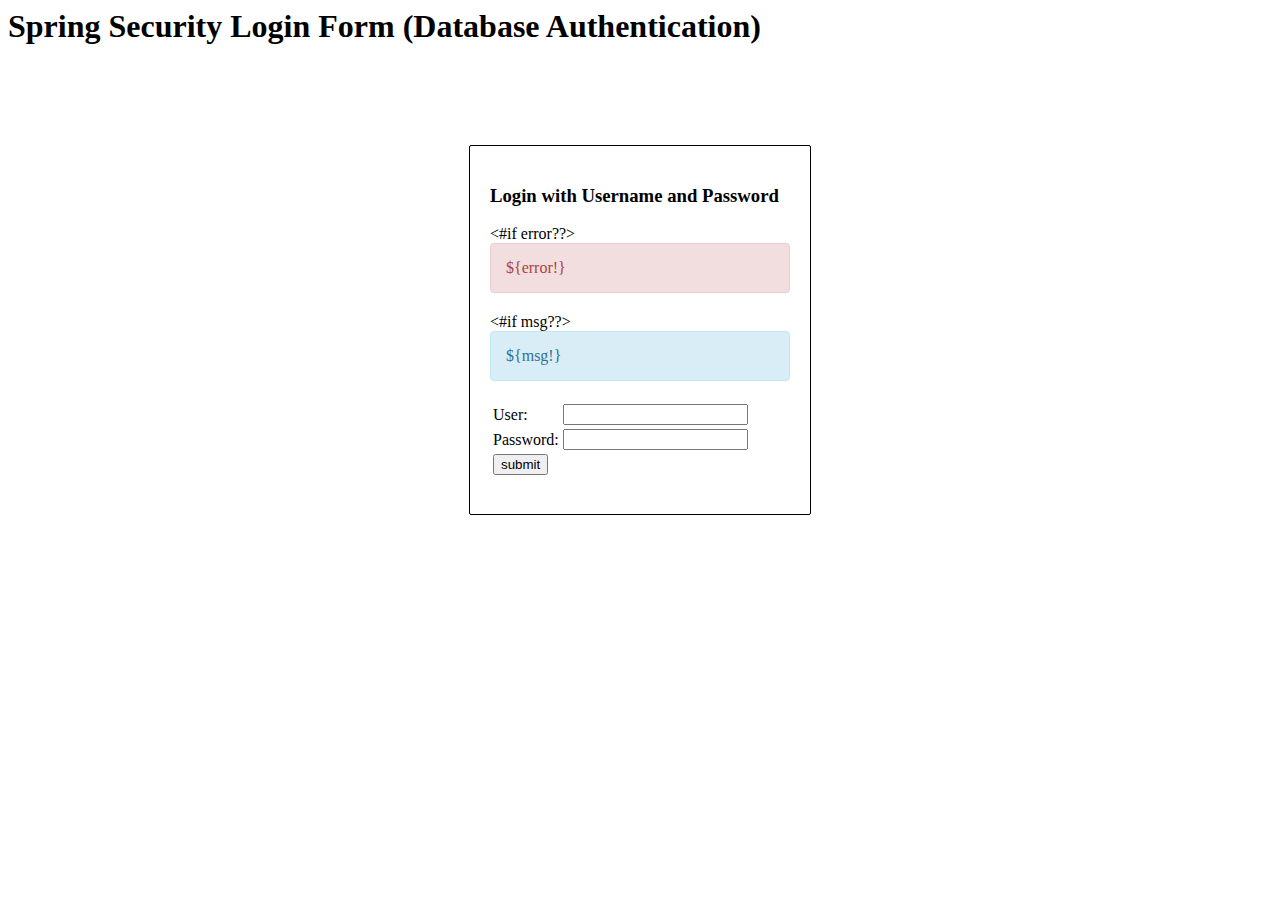
<file: src/main/webapp/login.html>
<html>
<head>
<title>Login Page</title>
<style>
.error {
	padding: 15px;
	margin-bottom: 20px;
	border: 1px solid transparent;
	border-radius: 4px;
	color: #a94442;
	background-color: #f2dede;
	border-color: #ebccd1;
}
 
.msg {
	padding: 15px;
	margin-bottom: 20px;
	border: 1px solid transparent;
	border-radius: 4px;
	color: #31708f;
	background-color: #d9edf7;
	border-color: #bce8f1;
}
 
#login-box {
	width: 300px;
	padding: 20px;
	margin: 100px auto;
	background: #fff;
	-webkit-border-radius: 2px;
	-moz-border-radius: 2px;
	border: 1px solid #000;
}
</style>
</head>
<body onload='document.loginForm.username.focus();'>
 
	<h1>Spring Security Login Form (Database Authentication)</h1>
 
	<div id="login-box">
 
		<h3>Login with Username and Password</h3>
 
		<#if error??>
			<div class="error">${error!}</div>
		</#if>
		<#if msg??>
			<div class="msg">${msg!}</div>
		</#if>
 
		<form name='loginForm'
		  action="/j_spring_security_check" method='POST'>
 
		<table>
			<tr>
				<td>User:</td>
				<td><input type='text' name='j_username'></td>
			</tr>
			<tr>
				<td>Password:</td>
				<td><input type='password' name='j_password' /></td>
			</tr>
			<tr>
				<td colspan='2'><input name="submit" type="submit"
				  value="submit" /></td>
			</tr>
		  </table>
 
		  <input type="hidden" name="${_csrf.parameterName}"
			value="${_csrf.token}" />
 
		</form>
	</div>
 
</body>
</html>
</file>
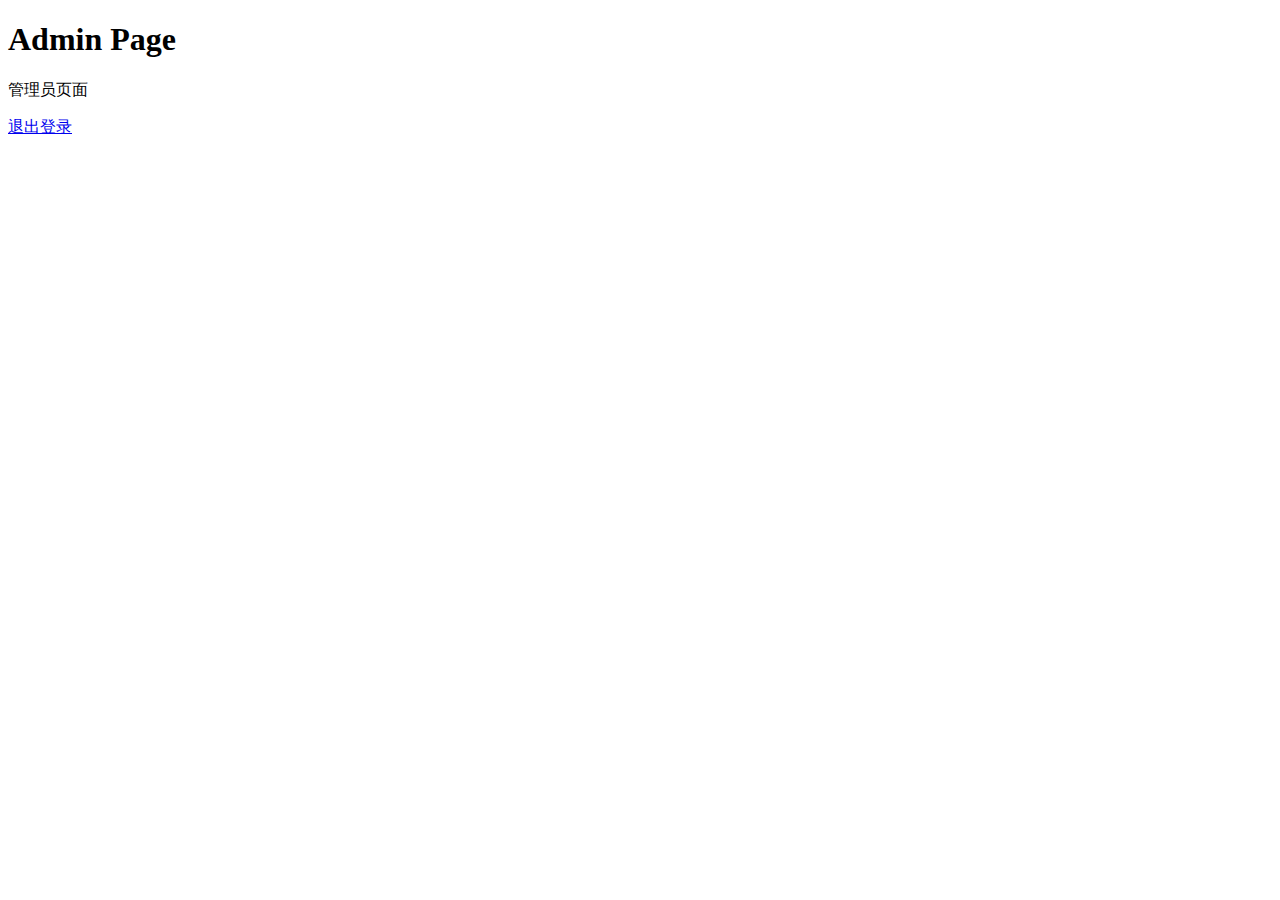
<file: src/main/webapp/WEB-INF/ftl/adminpage.html>
<!DOCTYPE html PUBLIC "-//W3C//DTD HTML 4.01 Transitional//EN" "http://www.w3.org/TR/html4/loose.dtd">  
<html>  
<head>  
<meta http-equiv="Content-Type" content="text/html; charset=UTF-8">  
<title>Insert title here</title>  
</head>  
<body>  
    <h1>Admin Page</h1>  
    <p>管理员页面</p>  
    <a href="/ssm/auth/login">退出登录</a>  
</body>  
</html>
</file>
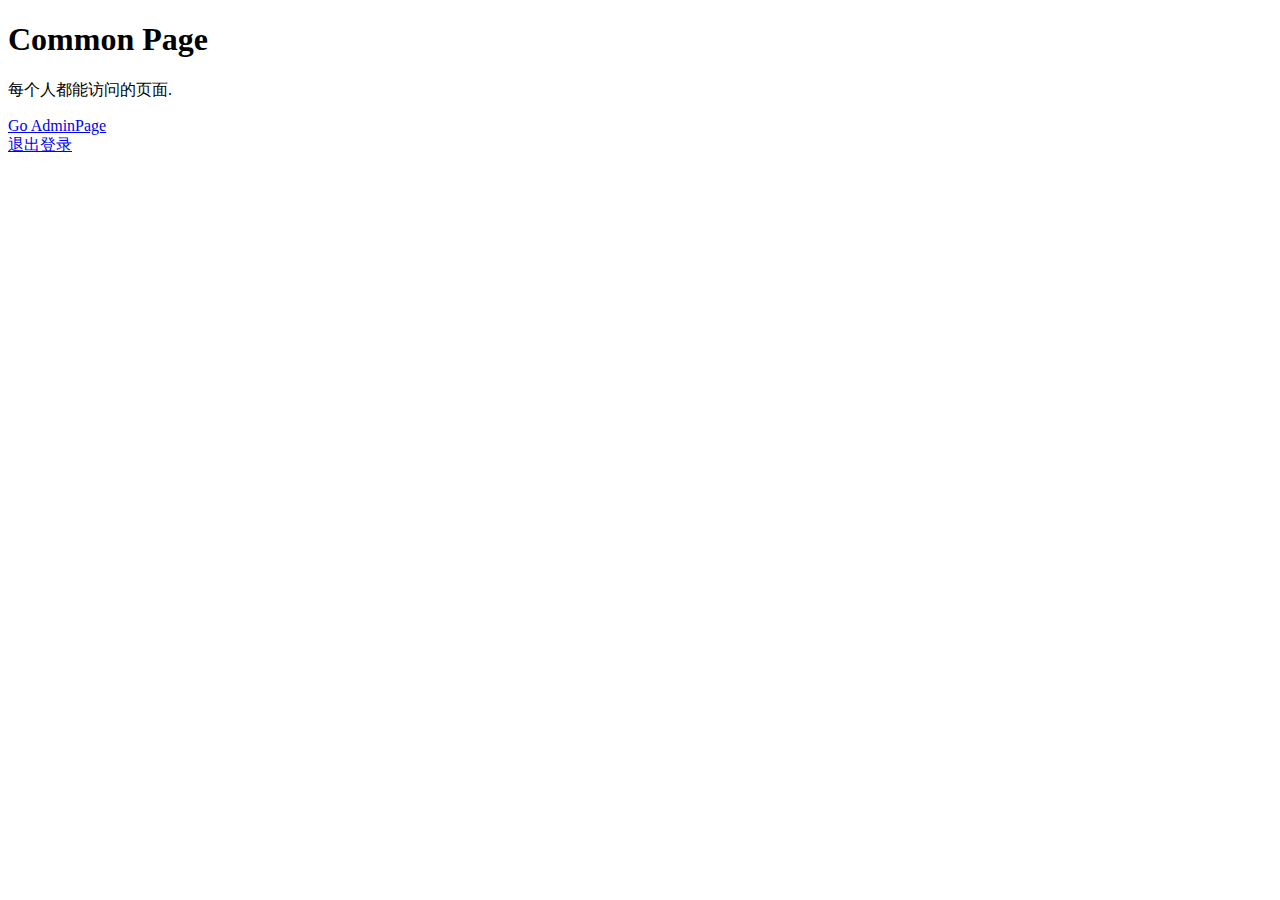
<file: src/main/webapp/WEB-INF/ftl/commonpage.html>
<!DOCTYPE html PUBLIC "-//W3C//DTD HTML 4.01 Transitional//EN" "http://www.w3.org/TR/html4/loose.dtd">  
<html>  
<head>  
<meta http-equiv="Content-Type" content="text/html; charset=UTF-8">  
<title>Insert title here</title>  
</head>  
<body>  
    <h1>Common Page</h1>  
    <p>每个人都能访问的页面.</p>  
    <a href="/ssm/main/admin"> Go AdminPage </a>  
    <br />  
    <a href="/ssm/auth/login">退出登录</a>  
  
</body>  
</html>
</file>
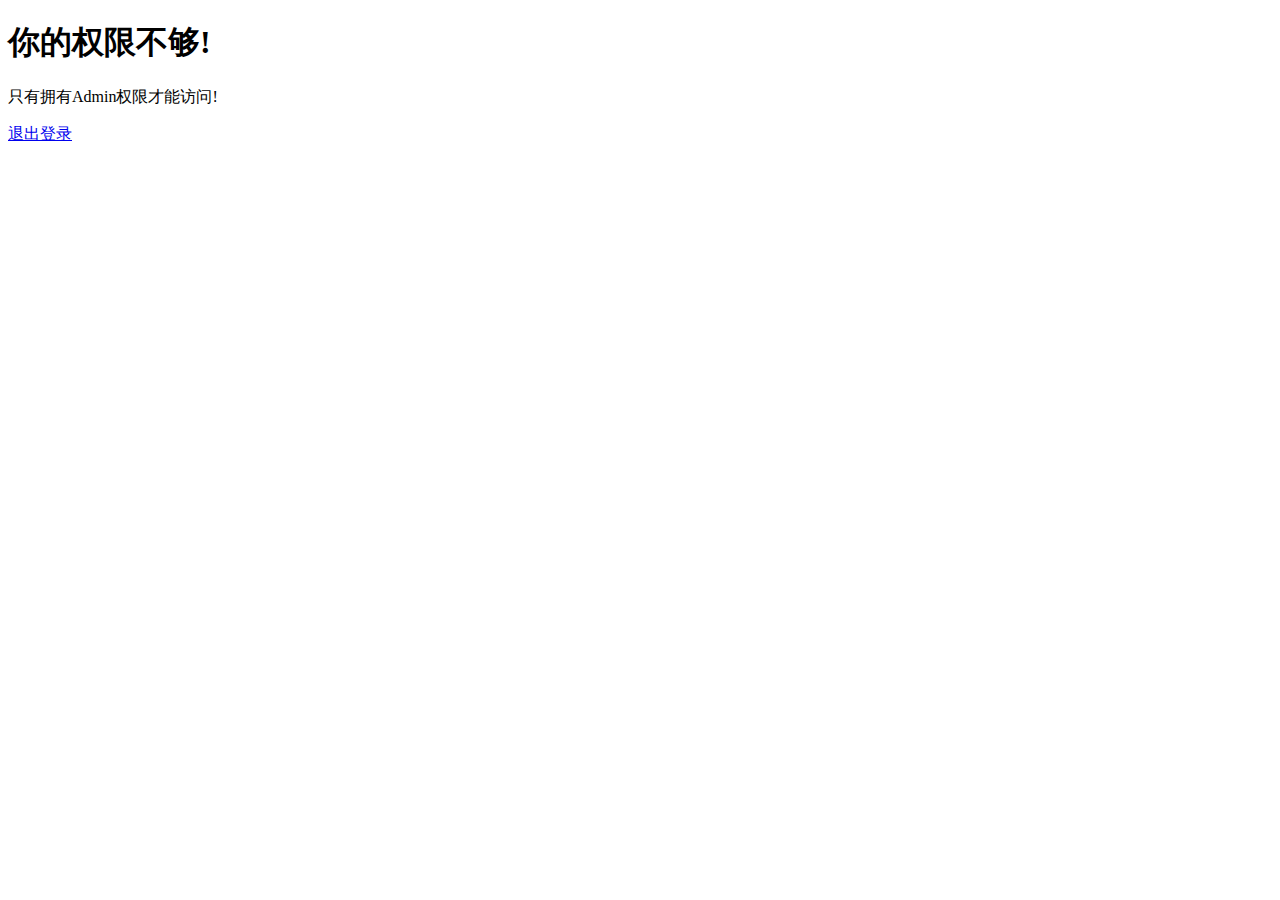
<file: src/main/webapp/WEB-INF/ftl/denied.html>
<!DOCTYPE html PUBLIC "-//W3C//DTD HTML 4.01 Transitional//EN" "http://www.w3.org/TR/html4/loose.dtd">  
<html>  
<head>  
<meta http-equiv="Content-Type" content="text/html; charset=UTF-8">  
<title>Denied</title>  
</head>  
<body>  
    <h1>你的权限不够!</h1>  
    <p>只有拥有Admin权限才能访问!</p>  
    <a href="/spring3-security-integration/auth/login">退出登录</a>  
</body>  
</html>
</file>
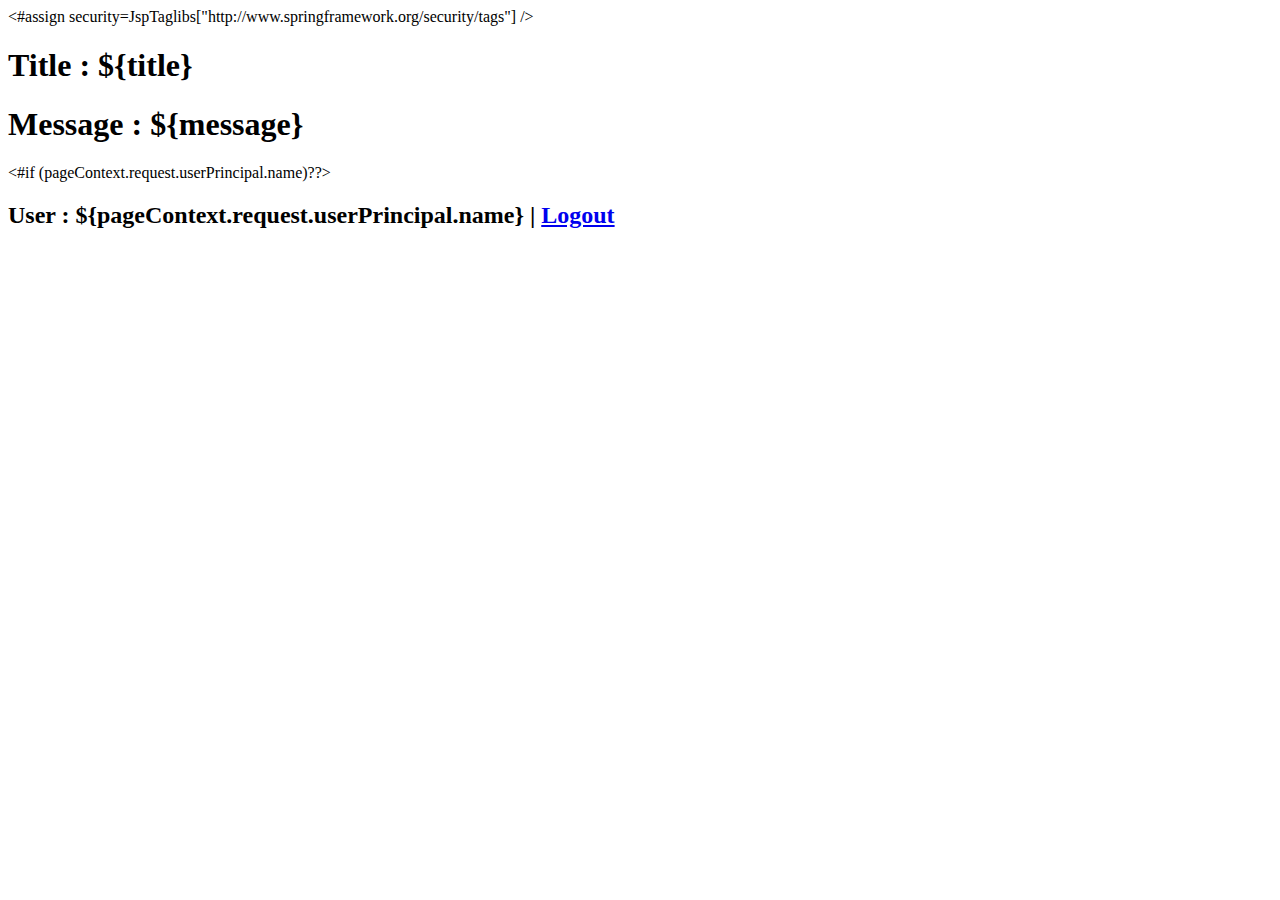
<file: src/main/webapp/WEB-INF/ftl/hello.html>
<#assign security=JspTaglibs["http://www.springframework.org/security/tags"] />
<html>
<body>
	<h1>Title : ${title}</h1>
	<h1>Message : ${message}</h1>
 
	<sec:authorize access="hasRole('ROLE_USER')">
		<!-- For login user -->
		<c:url value="/j_spring_security_logout" var="logoutUrl" />
		<form action="${logoutUrl!}" method="post" id="logoutForm">
			<input type="hidden" name="${(_csrf.parameterName)!}"
				value="${(_csrf.token)!}" />
		</form>
		<script>
			function formSubmit() {
				document.getElementById("logoutForm").submit();
			}
		</script>
 
		<#if (pageContext.request.userPrincipal.name)??>
			<h2>
				User : ${pageContext.request.userPrincipal.name} | <a
					href="javascript:formSubmit()"> Logout</a>
			</h2>
		</#if>
 
 
	</sec:authorize>
</body>
</html>
</file>
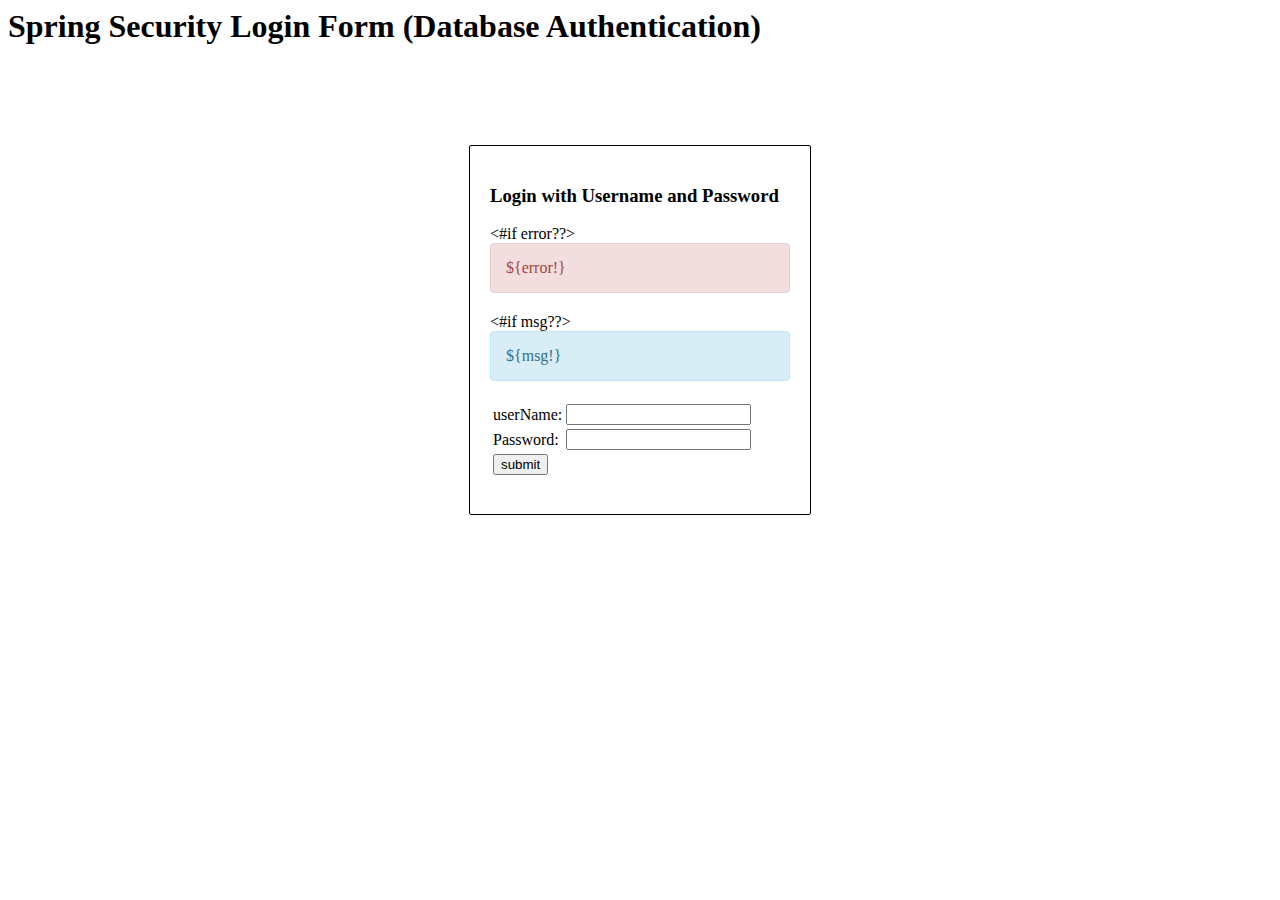
<file: src/main/webapp/WEB-INF/ftl/login.html>
<html>
<head>
<title>Login Page</title>
<style>
.error {
	padding: 15px;
	margin-bottom: 20px;
	border: 1px solid transparent;
	border-radius: 4px;
	color: #a94442;
	background-color: #f2dede;
	border-color: #ebccd1;
}
 
.msg {
	padding: 15px;
	margin-bottom: 20px;
	border: 1px solid transparent;
	border-radius: 4px;
	color: #31708f;
	background-color: #d9edf7;
	border-color: #bce8f1;
}
 
#login-box {
	width: 300px;
	padding: 20px;
	margin: 100px auto;
	background: #fff;
	-webkit-border-radius: 2px;
	-moz-border-radius: 2px;
	border: 1px solid #000;
}
</style>
</head>
<body onload='document.loginForm.username.focus();'>
 
	<h1>Spring Security Login Form (Database Authentication)</h1>
 
	<div id="login-box">
 
		<h3>Login with Username and Password</h3>
 
		<#if error??>
			<div class="error">${error!}</div>
		</#if>
		<#if msg??>
			<div class="msg">${msg!}</div>
		</#if>
 
		<form name='loginForm' action="/ssm/j_spring_security_check" method='POST'>
			<table>
				<tr>
					<td><label for="j_username">userName:</label></td>
					<td><input id="j_username" name="j_username" type="text" />  </td>
				</tr>
				<tr>
					<td><label for="j_password">Password:</label></td>
					<td><input type='password' name='j_password' /></td>
				</tr>
				<tr>
					<td colspan='2'><input name="submit" type="submit"
					  value="submit" /></td>
				</tr>
			  </table>
		</form>
		
		
		
	</div>
 
</body>
</html>
</file>
